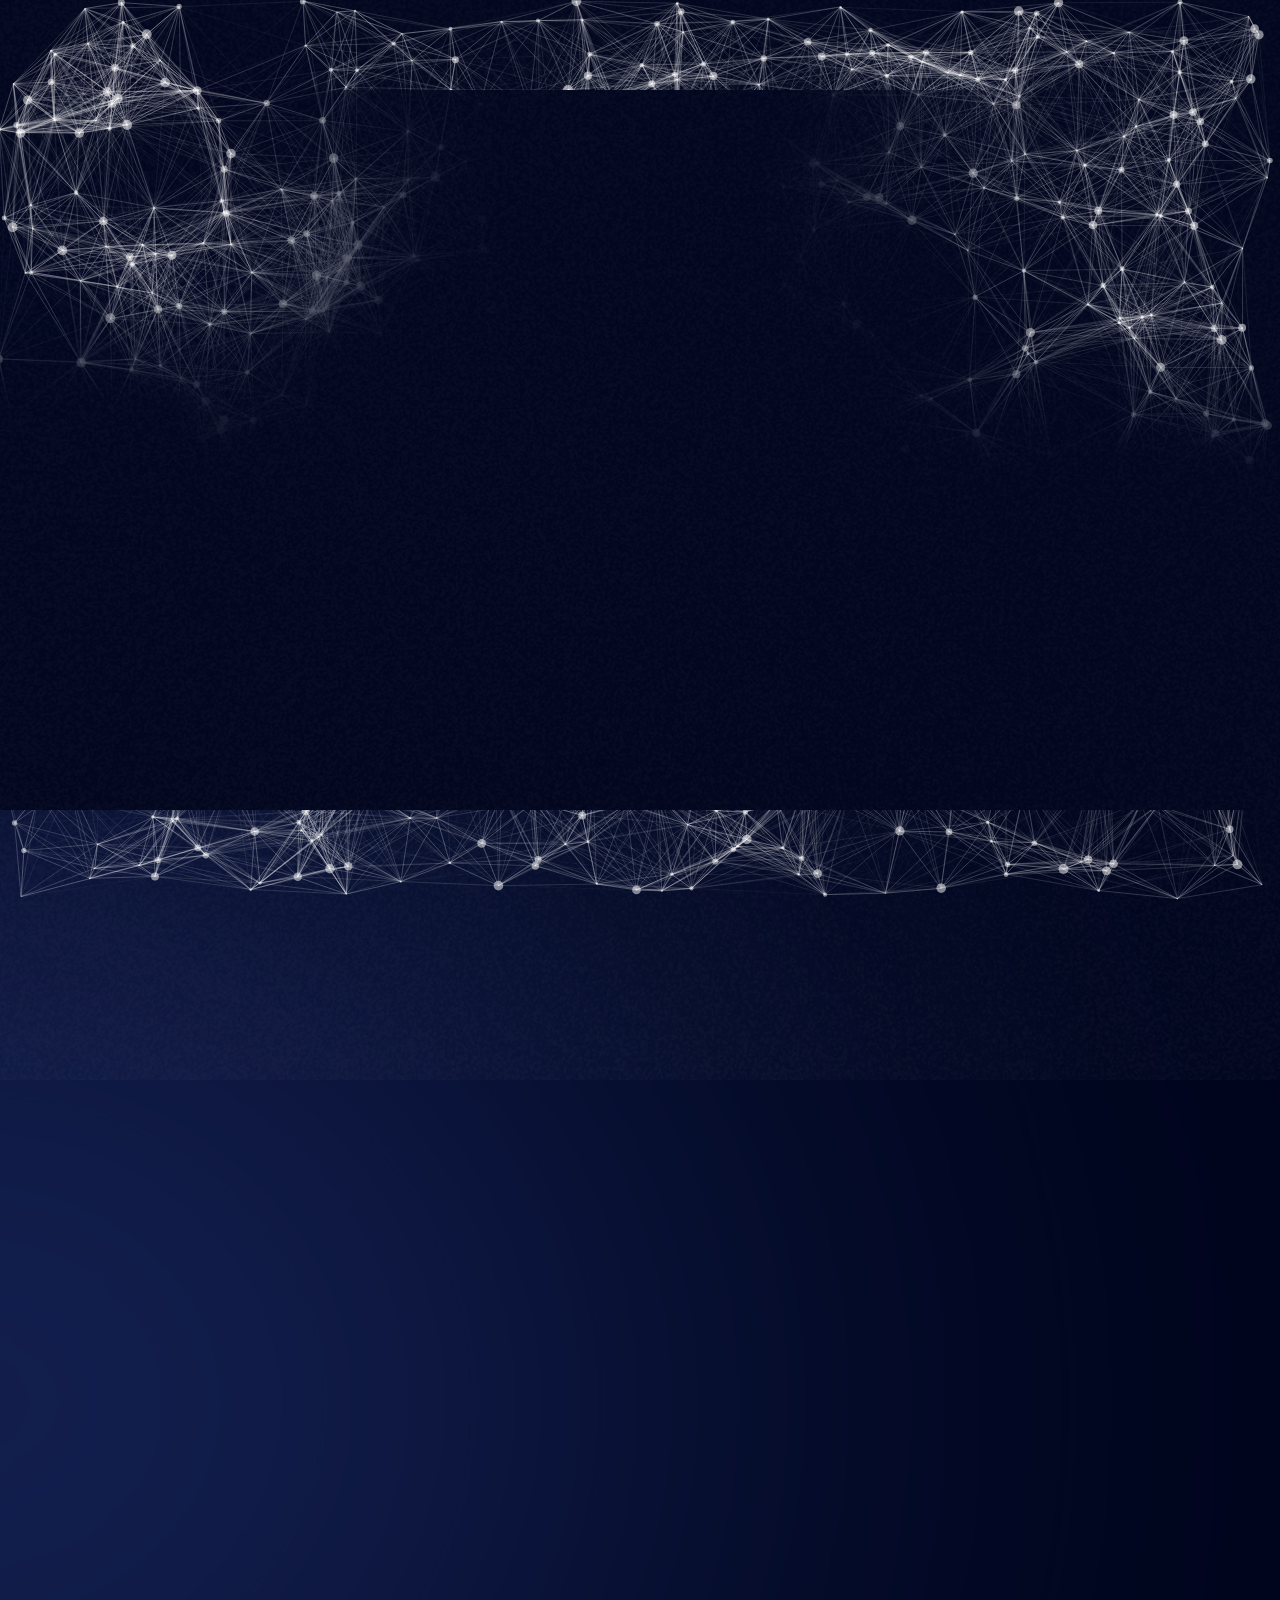
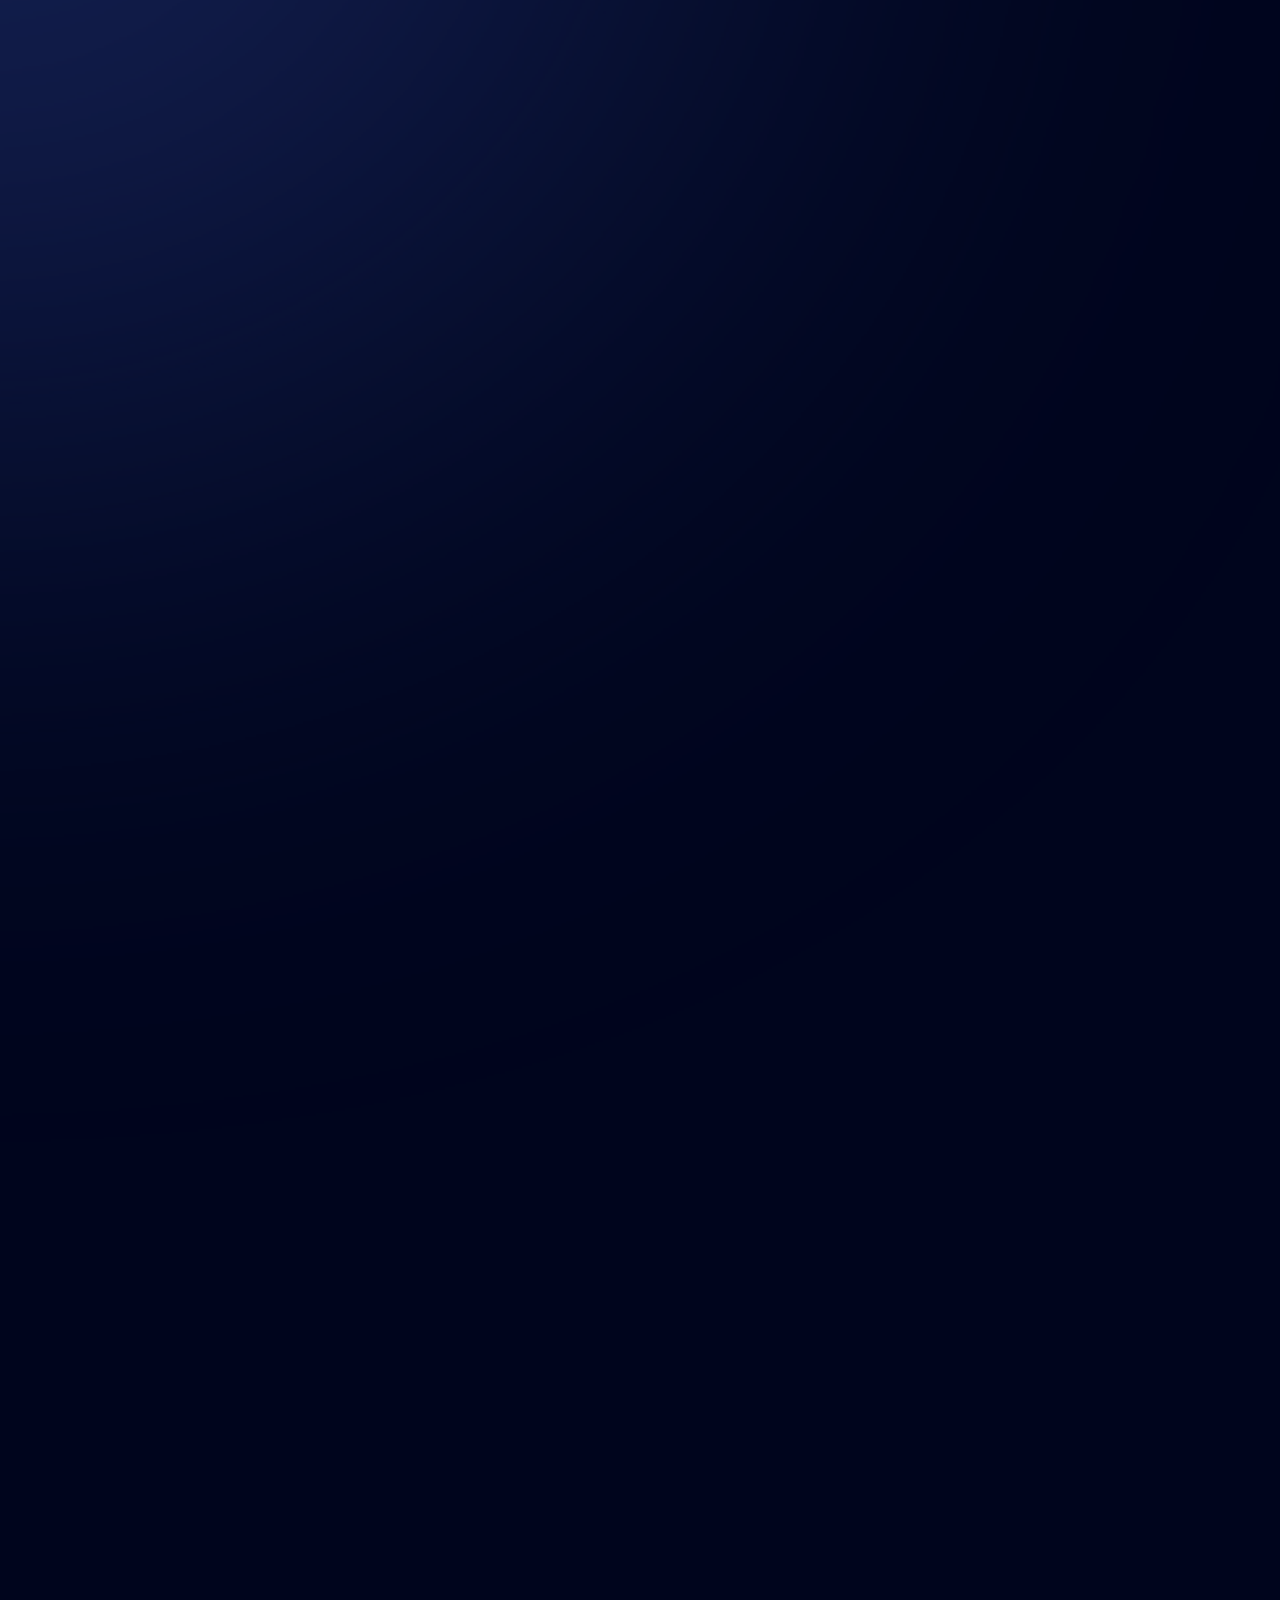
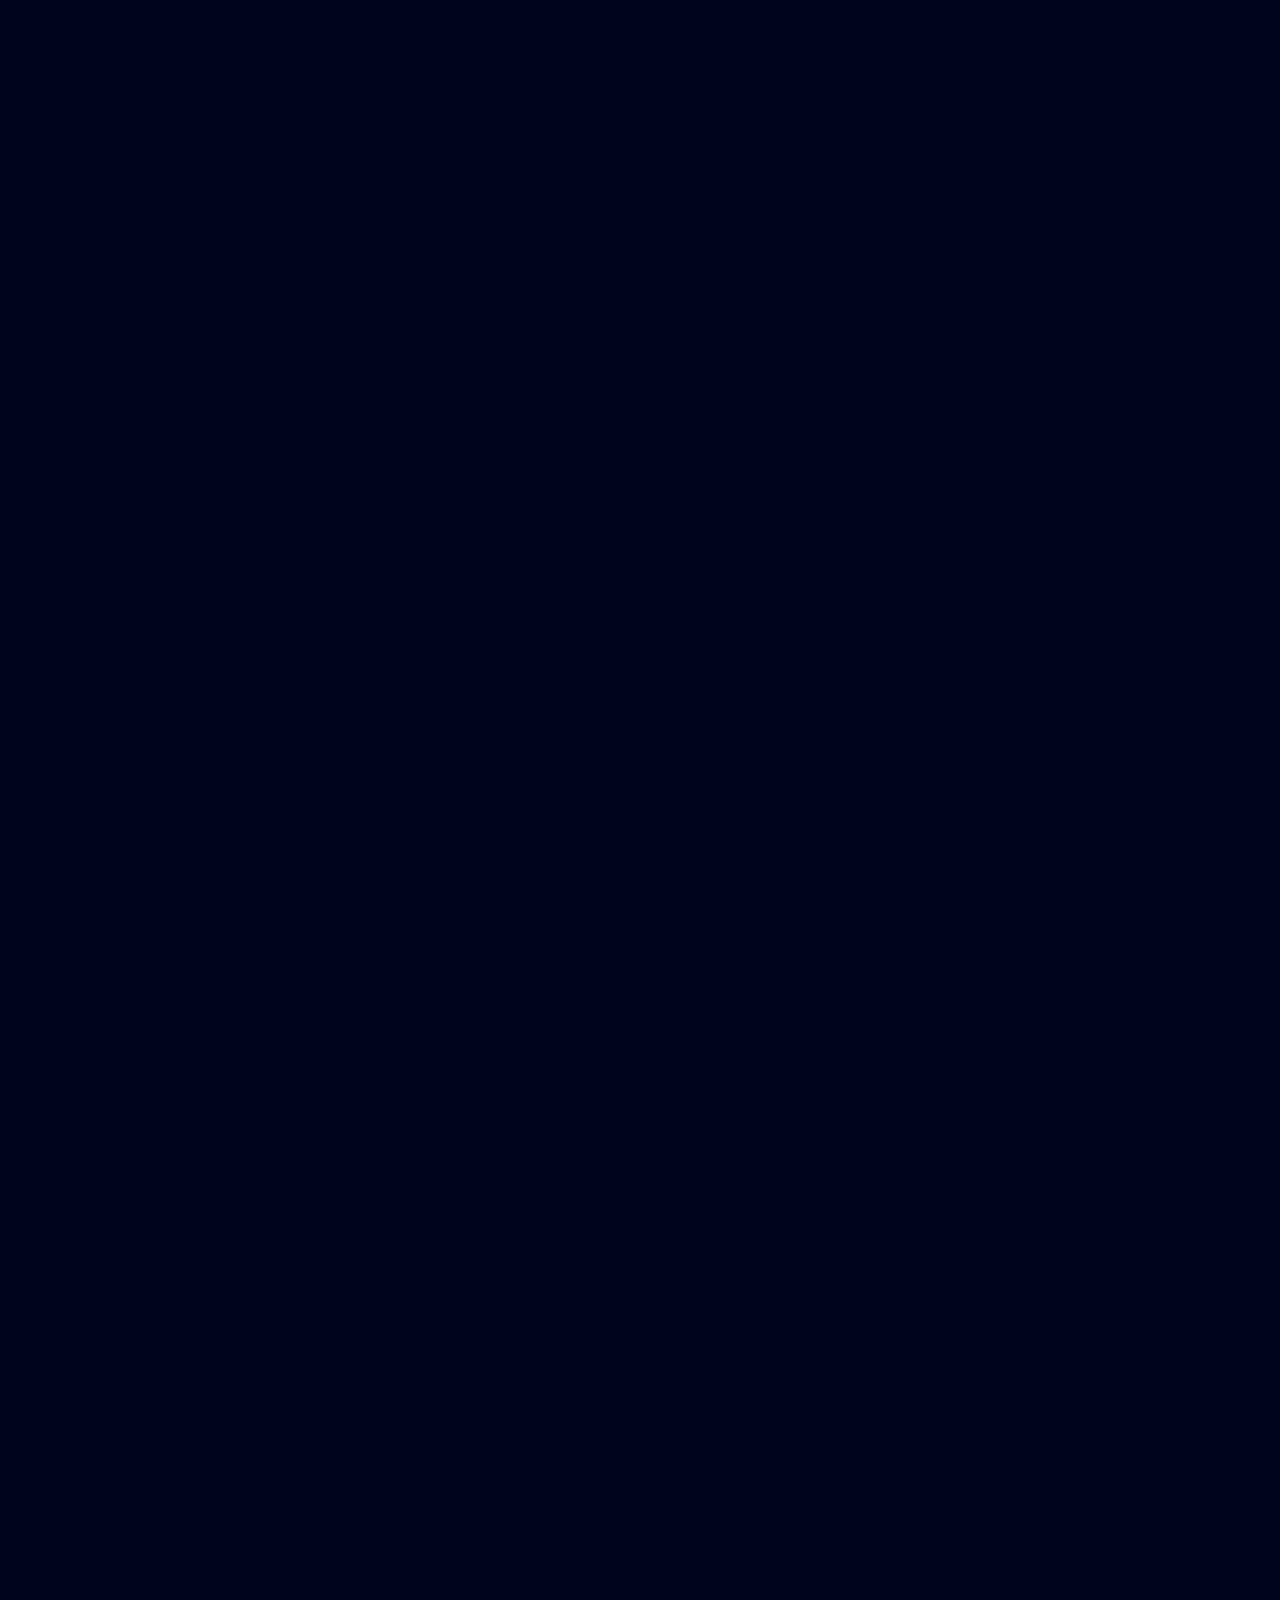
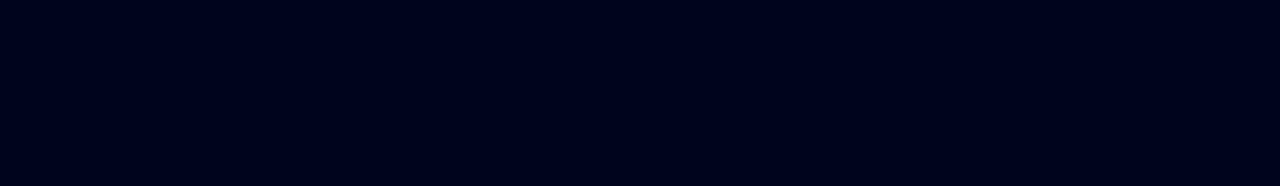
<file: index.html>
<!DOCTYPE html>
<html lang="en">
<head>
    <meta charset="UTF-8">
    <meta http-equiv="X-UA-Compatible" content="IE=edge">
    <meta name="viewport" content="width=device-width, initial-scale=1.0">
    <link rel="stylesheet" href="style.css">
    <script type="text/javascript" src="particles.js"></script>
    
    <title>Tabash</title>
</head>
<body>
    <div class="background">    
        <div class="circle"></div>
        
            <div id="particles-js">
                <!-- Partículas aquí -->
            </div>
            <div class="background-image"></div>
            <img src="test2.png" alt="Descripción de la imagen" class="imagen-sobre-particulas">
        </div>
        <div class="contenido">
            <!-- Otro contenido aquí -->
        </div>
    </div>

    <script src="particles.js"></script>
    <script src="app.js"></script>
</body>

</html>
</file>
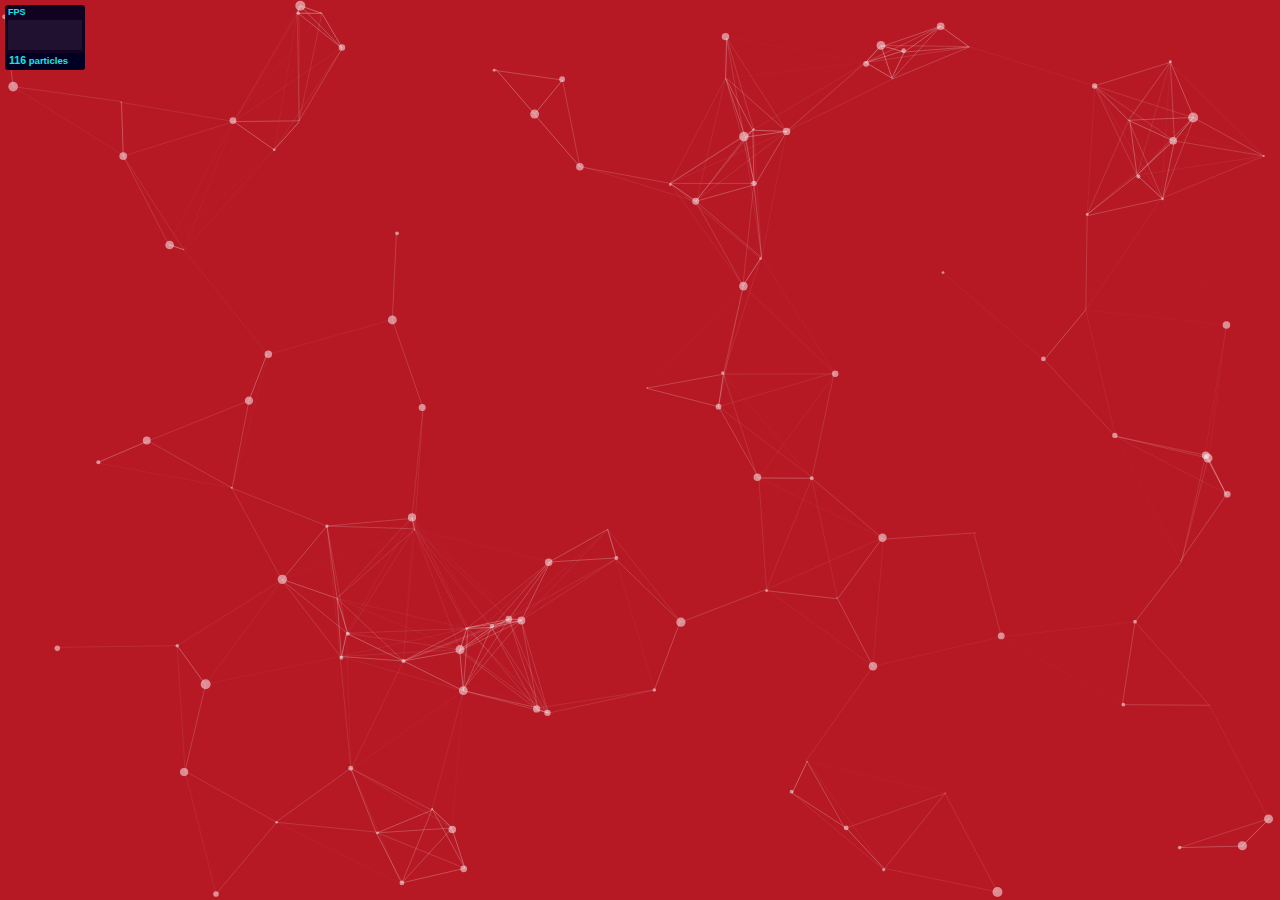
<file: demo/index.html>
<!DOCTYPE html>
<html lang="en">
<head>
  <meta charset="utf-8">
  <title>particles.js</title>
  <meta name="description" content="particles.js is a lightweight JavaScript library for creating particles.">
  <meta name="author" content="Vincent Garreau" />
  <meta name="viewport" content="width=device-width, initial-scale=1.0, minimum-scale=1.0, maximum-scale=1.0, user-scalable=no">
  <link rel="stylesheet" media="screen" href="css/style.css">
</head>
<body>

<!-- count particles -->
<div class="count-particles">
  <span class="js-count-particles">--</span> particles
</div>

<!-- particles.js container -->
<div id="particles-js"></div>

<!-- scripts -->
<script src="../particles.js"></script>
<script src="js/app.js"></script>

<!-- stats.js -->
<script src="js/lib/stats.js"></script>
<script>
  var count_particles, stats, update;
  stats = new Stats;
  stats.setMode(0);
  stats.domElement.style.position = 'absolute';
  stats.domElement.style.left = '0px';
  stats.domElement.style.top = '0px';
  document.body.appendChild(stats.domElement);
  count_particles = document.querySelector('.js-count-particles');
  update = function() {
    stats.begin();
    stats.end();
    if (window.pJSDom[0].pJS.particles && window.pJSDom[0].pJS.particles.array) {
      count_particles.innerText = window.pJSDom[0].pJS.particles.array.length;
    }
    requestAnimationFrame(update);
  };
  requestAnimationFrame(update);
</script>

</body>
</html>
</file>
<file: style.css>
body {
    margin: 0;
    padding: 0;
    overflow: hidden;
}

.background {
    display: flex;
    flex-direction: column;
    align-items: center;
    background-color: #00051D;
    
    overflow: hidden;
    height: 311.625rem;
}

.background .overlay {
    width: 100%;
    position: relative;
    display: flex;
    justify-content: center;
    align-items: center;
    


}

.background .circle {
    width: 91.1875rem;
    height: 75.3125rem;
    border-radius: 50%;
    opacity: 0.52;
    background: #293D88;
    filter: blur(354px);
    position: absolute;
    margin-right: 84rem;
    margin-top: 50rem;
}

.background .background-image {
    width: 100vw;
    object-fit: contain;
    height: 67.5rem;
    position: relative;
    background: url(image\ 3.png), rgba(190, 176, 177, 0.00) 10% / cover no-repeat;
    mix-blend-mode: screen;
    opacity: 0.2;
    z-index: 9;

}

.imagen-sobre-particulas {
  width: 100vw;
  position: absolute;
  z-index: 3; /* Mayor que #particles-js */
  top: 50%; /* Centra la imagen */
  left: 50%; /* Centra la imagen */
  transform: translate(-50%, -50%); /* Ajusta para un centrado perfecto */
  /* Añade más estilos si es necesario, como width, height, etc. */
}



.background .contenido {
    width: 100%;
    /* Estilos adicionales para tu contenido */
}


.particles-js{
    width: 100vw;
    height: 67.5rem;
} 

/* ---- particles.js container ---- */
#particles-js {
  position: absolute;
  width: 100%;
  height: 100%;
 
  background-image: url("");
  background-repeat: no-repeat;
  background-size: cover;
  background-position: 50% 50%;
  z-index: 1;
  margin-top: 0rem 
} /* ---- stats.js ---- */
.count-particles {
  background: #000022;
  position: absolute;
  top: 48px;
  left: 0;
  width: 80px;
  color: #13e8e9;
  font-size: 0.8em;
  text-align: left;
  text-indent: 4px;
  line-height: 14px;
  padding-bottom: 2px;
  font-family: Helvetica, Arial, sans-serif;
  font-weight: bold;
}
.js-count-particles {
  font-size: 1.1em;
}
#stats,
.count-particles {
  -webkit-user-select: none;
  margin-top: 5px;
  margin-left: 5px;
}
#stats {
  border-radius: 3px 3px 0 0;
  overflow: hidden;
}
.count-particles {
  border-radius: 0 0 3px 3px;
}
</file>
<file: demo/css/style.css>
/* =============================================================================
   HTML5 CSS Reset Minified - Eric Meyer
   ========================================================================== */

html,body,div,span,object,iframe,h1,h2,h3,h4,h5,h6,p,blockquote,pre,abbr,address,cite,code,del,dfn,em,img,ins,kbd,q,samp,small,strong,sub,sup,var,b,i,dl,dt,dd,ol,ul,li,fieldset,form,label,legend,table,caption,tbody,tfoot,thead,tr,th,td,article,aside,canvas,details,figcaption,figure,footer,header,hgroup,menu,nav,section,summary,time,mark,audio,video{margin:0;padding:0;border:0;outline:0;font-size:100%;vertical-align:baseline;background:transparent}
body{line-height:1}
article,aside,details,figcaption,figure,footer,header,hgroup,menu,nav,section{display:block}
nav ul{list-style:none}
blockquote,q{quotes:none}
blockquote:before,blockquote:after,q:before,q:after{content:none}
a{margin:0;padding:0;font-size:100%;vertical-align:baseline;background:transparent;text-decoration:none}
mark{background-color:#ff9;color:#000;font-style:italic;font-weight:bold}
del{text-decoration:line-through}
abbr[title],dfn[title]{border-bottom:1px dotted;cursor:help}
table{border-collapse:collapse;border-spacing:0}
hr{display:block;height:1px;border:0;border-top:1px solid #ccc;margin:1em 0;padding:0}
input,select{vertical-align:middle}
li{list-style:none}


/* =============================================================================
   My CSS
   ========================================================================== */

/* ---- base ---- */

html,body{ 
	width:100%;
	height:100%;
	background:#111;
}

html{
  -webkit-tap-highlight-color: rgba(0, 0, 0, 0);
}

body{
  font:normal 75% Arial, Helvetica, sans-serif;
}

canvas{
  display:block;
  vertical-align:bottom;
}


/* ---- stats.js ---- */

.count-particles{
  background: #000022;
  position: absolute;
  top: 48px;
  left: 0;
  width: 80px;
  color: #13E8E9;
  font-size: .8em;
  text-align: left;
  text-indent: 4px;
  line-height: 14px;
  padding-bottom: 2px;
  font-family: Helvetica, Arial, sans-serif;
  font-weight: bold;
}

.js-count-particles{
  font-size: 1.1em;
}

#stats,
.count-particles{
  -webkit-user-select: none;
  margin-top: 5px;
  margin-left: 5px;
}

#stats{
  border-radius: 3px 3px 0 0;
  overflow: hidden;
}

.count-particles{
  border-radius: 0 0 3px 3px;
}


/* ---- particles.js container ---- */

#particles-js{
  width: 100%;
  height: 100%;
  background-color: #b61924;
  background-image: url('');
  background-size: cover;
  background-position: 50% 50%;
  background-repeat: no-repeat;
}
</file>
